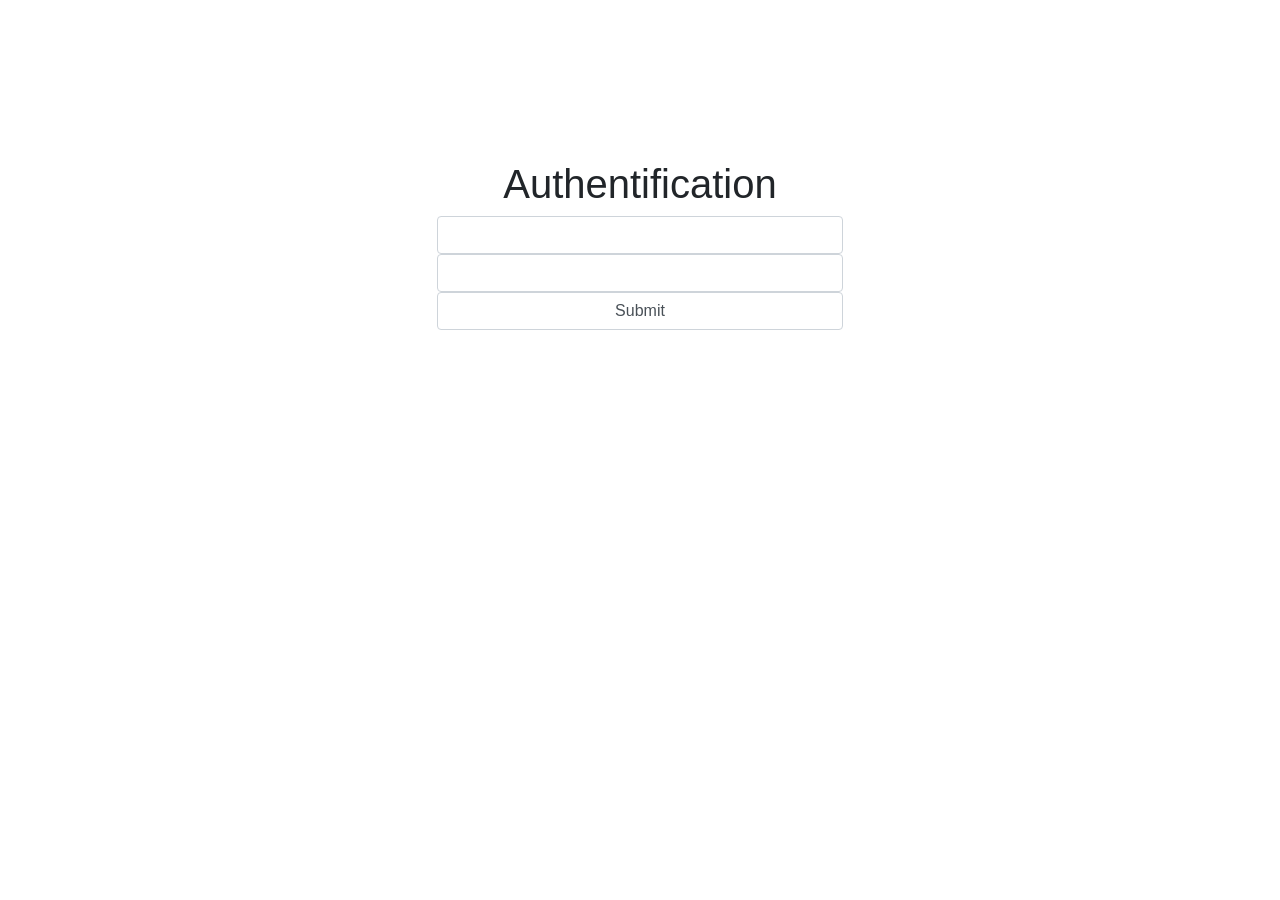
<file: index.html>
<!DOCTYPE html>
<html>
<head>
	<title>atlas e-service </title>
	
	<script src="https://code.jquery.com/jquery-3.3.1.slim.min.js" integrity="sha384-q8i/X+965DzO0rT7abK41JStQIAqVgRVzpbzo5smXKp4YfRvH+8abtTE1Pi6jizo" crossorigin="anonymous"></script>

	<script src="https://cdnjs.cloudflare.com/ajax/libs/popper.js/1.14.7/umd/popper.min.js" integrity="sha384-UO2eT0CpHqdSJQ6hJty5KVphtPhzWj9WO1clHTMGa3JDZwrnQq4sF86dIHNDz0W1" crossorigin="anonymous"></script>

	<script src="https://stackpath.bootstrapcdn.com/bootstrap/4.3.1/js/bootstrap.min.js" integrity="sha384-JjSmVgyd0p3pXB1rRibZUAYoIIy6OrQ6VrjIEaFf/nJGzIxFDsf4x0xIM+B07jRM" crossorigin="anonymous"></script>

	<link rel="stylesheet" href="https://stackpath.bootstrapcdn.com/bootstrap/4.3.1/css/bootstrap.min.css" integrity="sha384-ggOyR0iXCbMQv3Xipma34MD+dH/1fQ784/j6cY/iJTQUOhcWr7x9JvoRxT2MZw1T" crossorigin="anonymous">

	<link rel="stylesheet" type="text/css" href="login.css">
</head>

<body>
	<div class="row">

		<div class="col-md-4"></div>

		<form class="col-md-4"><!-- form begin -->
 			<h1>Authentification</h1>
			<input class="form-control" type="text" name="">
			<input class="form-control" type="password" name="">
			<input class="form-control" type="submit" name="">
		</form><!-- form finish -->

	<div class="col-md-4"></div>
	</div>
</body>
</html>
</file>
<file: login.css>
*{
	margin: 0;
	padding: 0;
}
body{
}
form{
	margin-top: 10em;
	width: 100%;
}
form h1{
	text-align: center;
}
</file>
